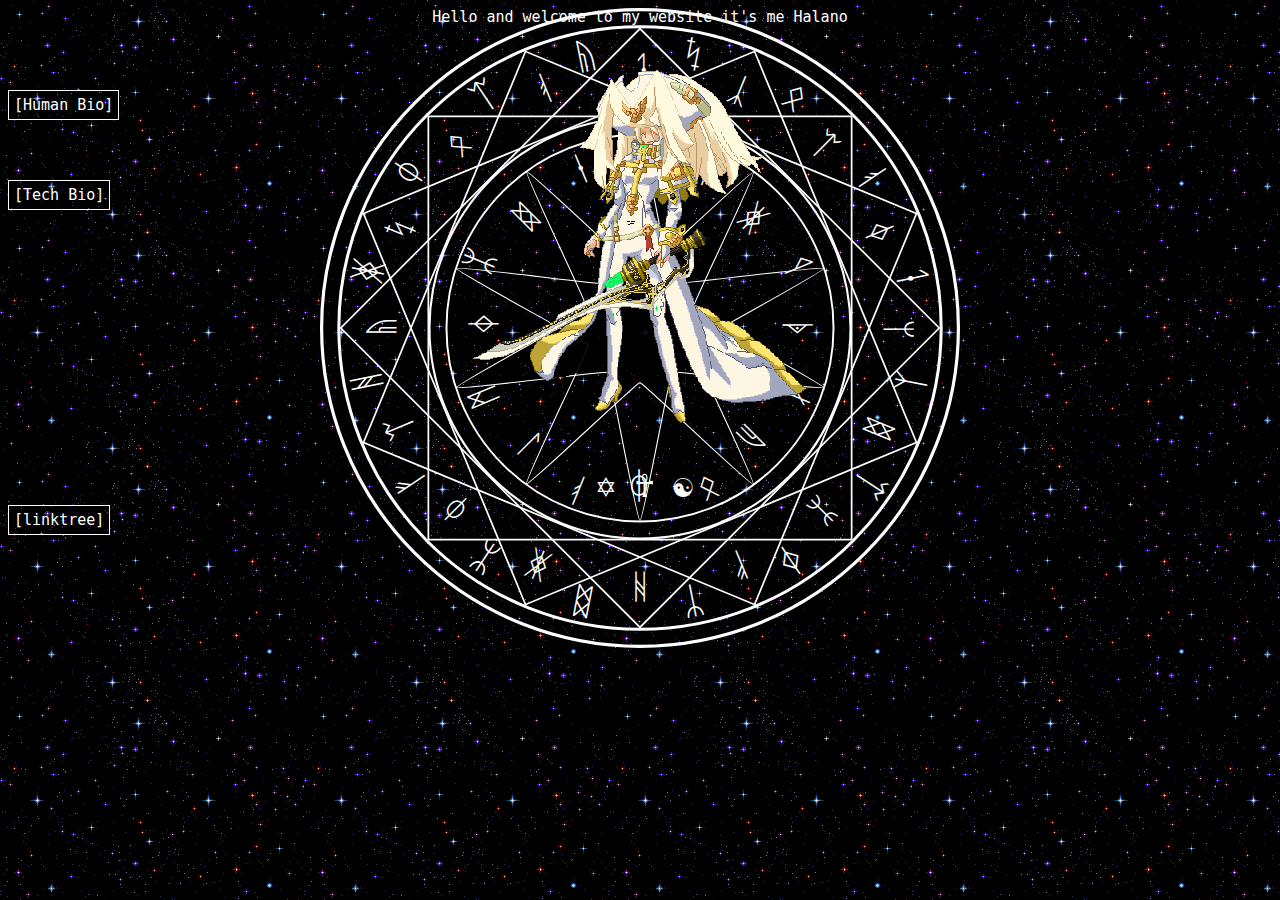
<file: index.html>
<!--
    CODE BASE BY HALANOSIBLEE - W3
    2022 - 2024
    -->
<!DOCTYPE html>
<html>
<head>
  <title>The Smart Moth Home</title>
  <meta name="viewport" content="width=device-width, initial-scale=1.0">
  <meta charset="UTF-8">
  <link rel="stylesheet" type="text/css" href="0.css">
    <script>
        let audio = new Audio('');
        let isPlaying = false;
        audio.loop = true;
        function playthekarma() {
          if (!isPlaying) {
            audio.play();
            isPlaying = true;
          } else {
            audio.pause();
            isPlaying = false;
          }
        }
    </script>
</head>
<body>
    <img class="rotating-magic" src="halanomagicircle.svg" alt="Halano Spell">
    <center>
      <label>Hello and welcome to my website it's me <a title="Halano The Smart Moth">Halano</a><br> 
        <img class="protoimg" src="arihala" onclick=""><img>
      <a class="str">✡   ☥   ☯</a></label>
    </center>
    <div  class="divo">
      <a href="https://linktr.ee/halanosiblee">[linktree]</a><br>
      </div>
    <div class="divo" style="top: 20%;">  <a href="techbio">[Tech Bio] </a><br></div>
    <div class="divo" style="top: 10%;">  <a href="about">[Human Bio] </a><br></div>
 </body>
</html>
</file>
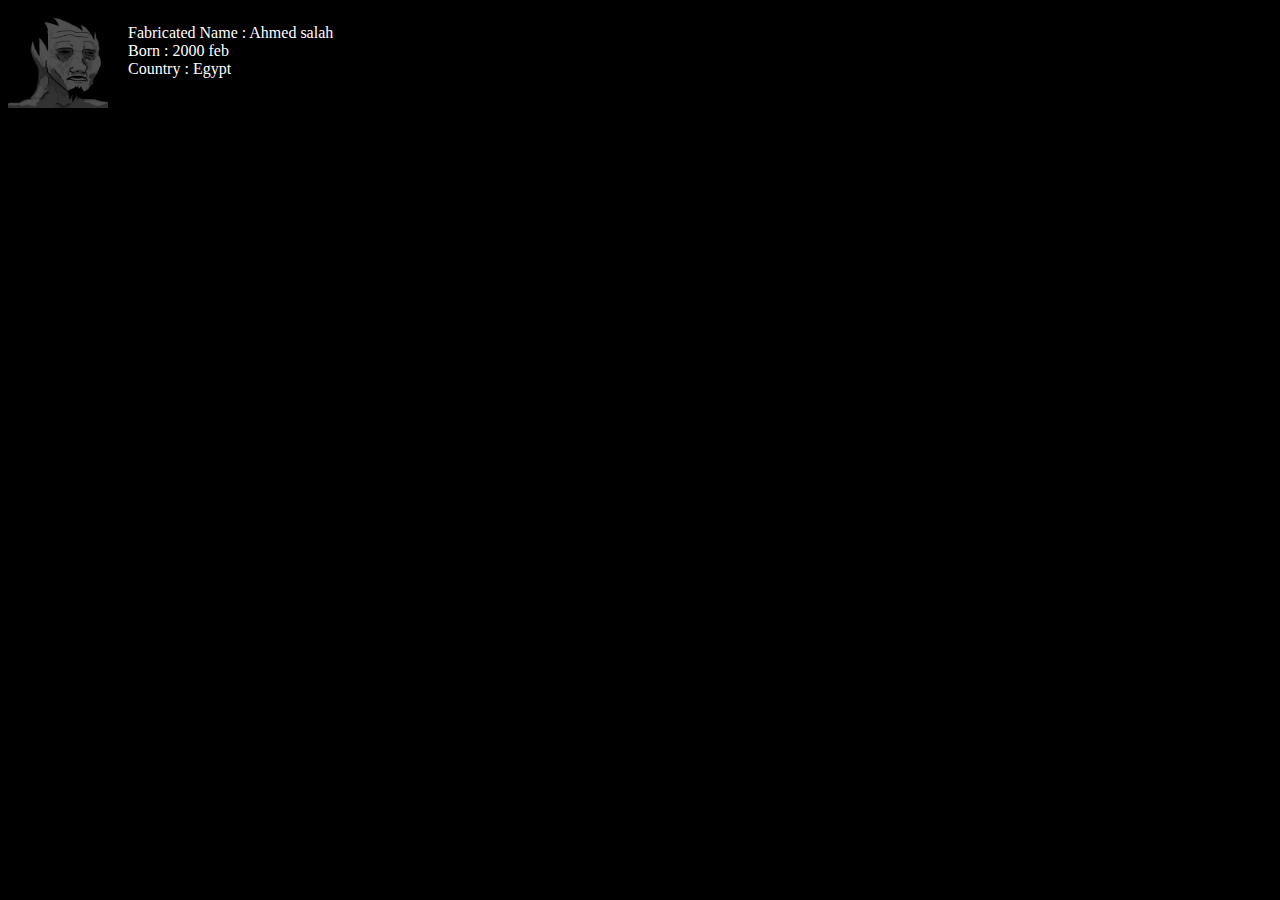
<file: about.html>
<!--
    2022 - 2024
    -->
<!DOCTYPE html>
<html>
<head>
  <title>About me</title>
  <meta name="viewport" content="width=device-width, initial-scale=1.0">
  <meta charset="UTF-8">
  <style>
  html,body {
    background-color:black;
    color:white;
  }
  img:hover{
  opacity:0;
  }
    ::selection {
    color: red;
    background: #00000000;
}
  </style>
</head>
<body>
      <label style="display: flex;">
      <img src="mez" width="100" height="100"  style="transition: opacity 0.5s;"/>
			<p style="margin-left: 20px;">Fabricated Name : Ahmed salah<br>Born : 2000 feb<br>Country : Egypt</p>
        </label>
        <!-- <p>Yes i live within this human been inside this desert country but im still counting and patience about things going on<br>how long it takes idk i've gone thru many wired situations with no hope of winning <br>but I was half wrong maybe more patience and learning from mself leadme to way i've been created for<br>yup this is me irl nothing more i could say.</p>-->
    </div>
 </body>
</html>
</file>
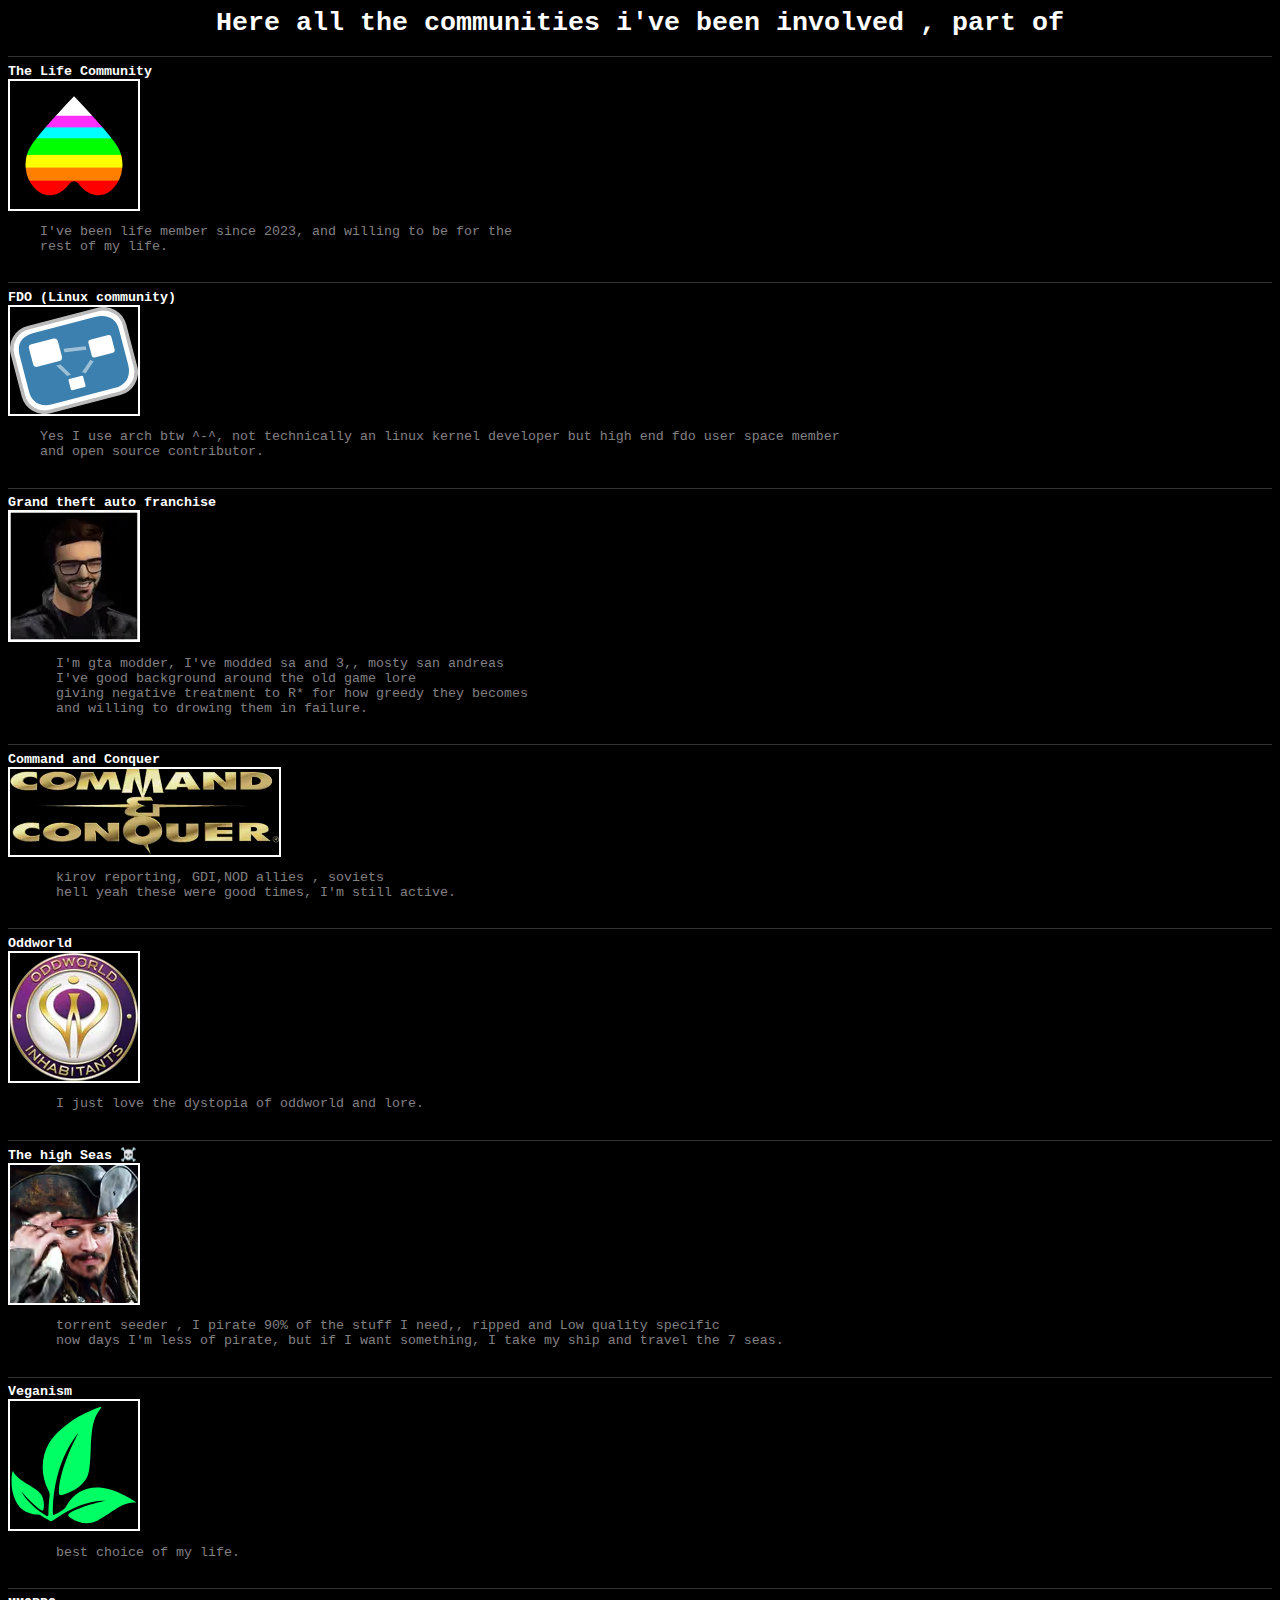
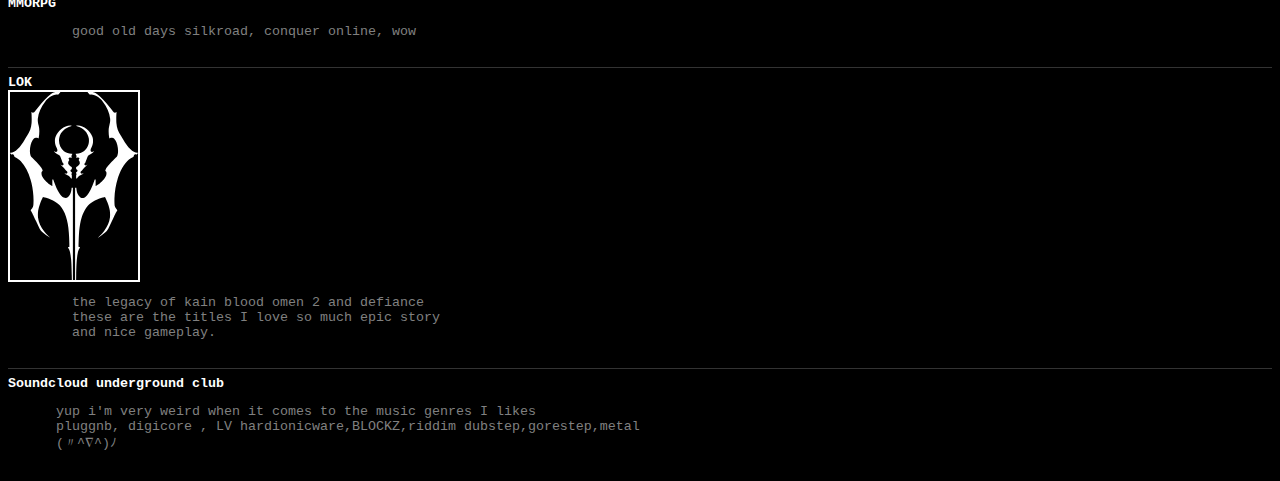
<file: communities.html>
<html>
	<head>
		<title>Communities</title>
		  <meta name="viewport" content="width=device-width, initial-scale=1.0">
			<meta charset="UTF-8">
		<style>
		html{
			background-color: black;
			color:white;
			font-family:monospace;
			font-size: 10pt;
		}
    hr {
      border: none;
      height: 1px;
      background-color: #333;
    }
    img {
      border: 2px solid white;
    }
    pre {
    	color :gray;
    }
		</style>
	</head>
	<body>
    <center><h1>Here all the communities i've been involved , part of</h1></center>
    <hr>
    <b>The Life Community</b><br>
    <img src="./media/lifehert.svg" width="128"/>
    <pre>
    I've been life member since 2023, and willing to be for the
    rest of my life.
    </pre>
    <hr>
    <b>FDO (Linux community)</b><br><img src="./media/fdo.svg" width="128"/>
    <pre>
    Yes I use arch btw ^-^, not technically an linux kernel developer but high end fdo user space member
    and open source contributor.
    </pre>
    <hr>
    <b>Grand theft auto franchise</b><br><img src="./media/cuteclad.webp" width="128"/>
    <pre>
      I'm gta modder, I've modded sa and 3,, mosty san andreas
      I've good background around the old game lore
      giving negative treatment to R* for how greedy they becomes
      and willing to drowing them in failure.
    </pre>
    <hr>
    <b>Command and Conquer</b><br><img src="./media/cnc.webp"/>
    <pre>
      kirov reporting, GDI,NOD allies , soviets
      hell yeah these were good times, I'm still active.
        </pre>
    <hr>
    <b>Oddworld</b><br><img src="./media/oddworld.webp"/>
    <pre>
      I just love the dystopia of oddworld and lore.
        </pre>
    <hr>
    <b>The high Seas ☠️</b><br><img src="./media/highsea.avif" width="128"/>
    <pre>
      torrent seeder , I pirate 90% of the stuff I need,, ripped and Low quality specific
      now days I'm less of pirate, but if I want something, I take my ship and travel the 7 seas.
        </pre>
    <hr>
    <b>Veganism</b><br><img src="./media/halanovg.svg"/>
    <pre>
      best choice of my life.
        </pre>
    <hr>
    <b>MMORPG</b>
    <pre>
        good old days silkroad, conquer online, wow
        </pre>
    <hr>
    <b title="Legacy Of Kain">LOK</b><br><img src="./media/lok.svg" width="128" />
    <pre>
        the legacy of kain blood omen 2 and defiance
        these are the titles I love so much epic story
        and nice gameplay.
        </pre>
    <hr>
    <b>Soundcloud underground club</b>
    <pre>
      yup i'm very weird when it comes to the music genres I likes
      pluggnb, digicore , LV hardionicware,BLOCKZ,riddim dubstep,gorestep,metal
      (〃^∇^)ﾉ
      </pre>
	</body>
</html>
</file>
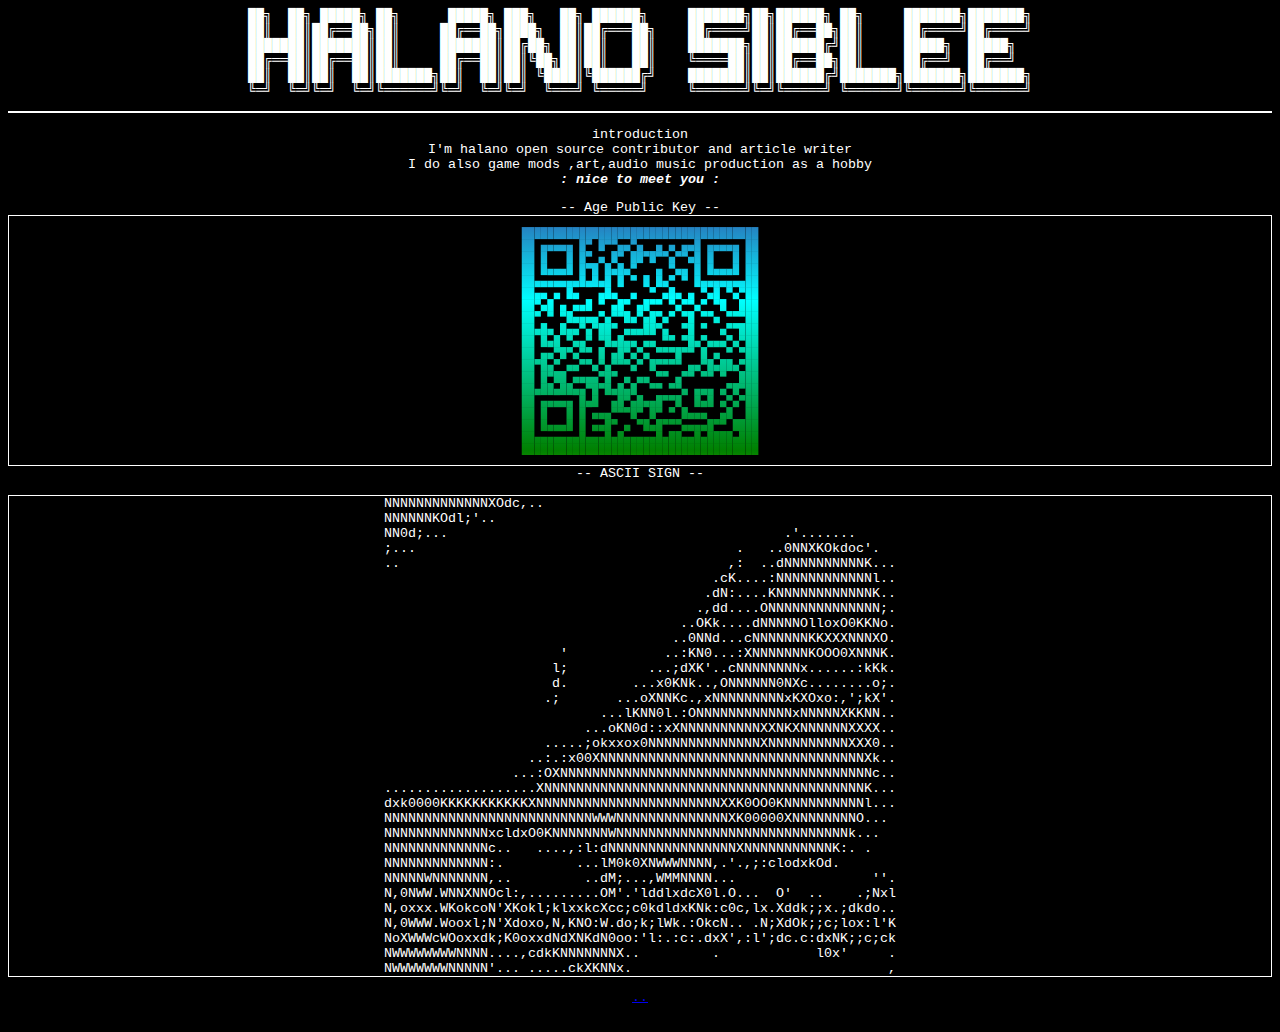
<file: halanobio.html>
<html>
	<head>
		<title>Halano Tech Bio</title>
		  <meta name="viewport" content="width=device-width, initial-scale=1.0">
			<meta charset="UTF-8">
		<style>
		html{
			background-color: black;
			color:white;
			font-family:monospace;
			font-size: 10pt;
      scrollbar-color: white black;
		}
    .halanolaser {
      position: relative;
      color: transparent;
      font-size:8pt;
      background-image: linear-gradient(to top, red, orange, yellow, green, cyan, indigo, violet);
      background-attachment: fixed;
      -webkit-background-clip: text;
      -webkit-text-fill-color: transparent;
    }
    ::selection {
        background-color: white;
        color: black;
    }
		</style>
	</head>
	<body>
		<center>
			<pre>
██╗  ██╗ █████╗ ██╗      █████╗ ███╗   ██╗ ██████╗     ███████╗██╗██████╗ ██╗     ███████╗███████╗
██║  ██║██╔══██╗██║     ██╔══██╗████╗  ██║██╔═══██╗    ██╔════╝██║██╔══██╗██║     ██╔════╝██╔════╝
███████║███████║██║     ███████║██╔██╗ ██║██║   ██║    ███████╗██║██████╔╝██║     █████╗  █████╗  
██╔══██║██╔══██║██║     ██╔══██║██║╚██╗██║██║   ██║    ╚════██║██║██╔══██╗██║     ██╔══╝  ██╔══╝  
██║  ██║██║  ██║███████╗██║  ██║██║ ╚████║╚██████╔╝    ███████║██║██████╔╝███████╗███████╗███████╗
╚═╝  ╚═╝╚═╝  ╚═╝╚══════╝╚═╝  ╚═╝╚═╝  ╚═══╝ ╚═════╝     ╚══════╝╚═╝╚═════╝ ╚══════╝╚══════╝╚══════╝
</pre>
					<div style="width: 100%;height: 2px;background-color: white;"></div>
		<pre>introduction
I'm halano open source contributor and article writer
I do also game mods ,art,audio music production as a hobby
<a style="font-style: italic;font-weight: bold;">: nice to meet you :</a></pre>
     -- Age Public Key --
            <div  style="border:1px solid"><pre class="halanolaser">
█████████████████████████████████████
██ ▄▄▄▄▄ █▀ █▀▀▄▄▀▄  ▄ ▄ ▄▄█ ▄▄▄▄▄ ██
██ █   █ █▀ ▄ █▀ ██▀█▀▀▄▀▀▄█ █   █ ██
██ █▄▄▄█ █▀█ █▄█▄▀   ▄ ▀▄▄ █ █▄▄▄█ ██
██▄▄▄▄▄▄▄█▄█▄█ █ ▀ █ █▄▀ ▀ █▄▄▄▄▄▄▄██
██▄▄ ▄ █▄   ▄█▄  ▄  ▀ ▄█▄ ▄ ▀▄█ ▀▄▀██
██▀▄█ ▄ ▄▄█ ▀ ▄█▀ ▄█▀▀ ▀▄▀▀▄▀ ▀█  ███
██▀ ▀ ▀█▄▄▄▄▀▄▀▀█▄▀▄█▀▄▀ ▀█ ▀▀▄ ▀▀▀██
██▄█▄ █▄▄▀▄▀██▀ ▄▄▄██▀▄  ▀█ ▀  ▄▀▀███
██ █▄█ ▀▄▄▀ ▀█▄█▄▄ ▄▄ ▀▀ ▀█▄▀▄▄▄▀▄▀██
██ ▄▄▀█▀▄▀▀ █ ▄█▀▄▀▄ ▀▀▀█▀▀ █ ▄ ▀ ▀██
██▀█▄▀ ▄▄▀▀▄▀▄▀▀▀▄▀ █▀▀▀▀ ▄▄▀█▄██▄▀██
██ █▀██ ▄▄▄▄▀█▀ ▄ ▄▄ ▀▀ ▄▀▀ ▀▀ ▀  ███
██▄██▄██▄▄▀█▀█▄█▄█  ▀▀ ▀▀▄ ▄▄▄ ▄▀█▀██
██ ▄▄▄▄▄ █▄█  ▄█▀▄█▄▄█▀▀█  █▄█ ▄▀▄▀██
██ █   █ █ ▄▄▄▀▀▀█▀ █▀ ▀ █▄▄▄  ▄█  ██
██ █▄▄▄█ █ ▄▄█▀ ▄ ▀█▄█▀▀▀▄▄▄▄█▀▀ ████
██▄▄▄▄▄▄▄█▄▄▄█▄█▄▄▄▄▄█▄██▄▄█▄████▄███
█████████████████████████████████████</pre></div>
-- ASCII SIGN --<pre  style="border:1px solid">
NNNNNNNNNNNNNXOdc,..                                            
NNNNNNKOdl;'..                                                  
NN0d;...                                          .'.......     
;...                                        .   ..0NNXKOkdoc'.  
..                                         ,:  ..dNNNNNNNNNNK...
                                         .cK....:NNNNNNNNNNNNl..
                                        .dN:....KNNNNNNNNNNNNK..
                                       .,dd....ONNNNNNNNNNNNNN;.
                                     ..OKk....dNNNNNOlloxO0KKNo.
                                    ..0NNd...cNNNNNNNKKXXXNNNXO.
                      '            ..:KN0...:XNNNNNNNKOOO0XNNNK.
                     l;          ...;dXK'..cNNNNNNNNx......:kKk.
                     d.        ...x0KNk..,ONNNNNN0NXc........o;.
                    .;       ...oXNNKc.,xNNNNNNNNNxKXOxo:,';kX'.
                           ...lKNN0l.:ONNNNNNNNNNNNxNNNNNXKKNN..
                         ...oKN0d::xXNNNNNNNNNNXXNKXNNNNNNXXXX..
                    .....;okxxox0NNNNNNNNNNNNNNXNNNNNNNNNNXXX0..
                  ..:.:x00XNNNNNNNNNNNNNNNNNNNNNNNNNNNNNNNNNXk..
                ...:OXNNNNNNNNNNNNNNNNNNNNNNNNNNNNNNNNNNNNNNNc..
...................XNNNNNNNNNNNNNNNNNNNNNNNNNNNNNNNNNNNNNNNNK...
dxk0000KKKKKKKKKKKXNNNNNNNNNNNNNNNNNNNNNNNXXK0OO0KNNNNNNNNNNl...
NNNNNNNNNNNNNNNNNNNNNNNNNNWWWNNNNNNNNNNNNNNXK00000XNNNNNNNNO... 
NNNNNNNNNNNNNxcldxO0KNNNNNNNWNNNNNNNNNNNNNNNNNNNNNNNNNNNNNk...  
NNNNNNNNNNNNNc..   ....,:l:dNNNNNNNNNNNNNNNNXNNNNNNNNNNNK:. .   
NNNNNNNNNNNNN:.         ...lM0k0XNWWWNNNN,.'.,;:clodxkOd.       
NNNNNWNNNNNNN,..         ..dM;...,WMMNNNN...                 ''.
N,0NWW.WNNXNNOcl:,.........OM'.'lddlxdcX0l.O...  O'  ..    .;Nxl
N,oxxx.WKokcoN'XKokl;klxxkcXcc;c0kdldxKNk:c0c,lx.Xddk;;x.;dkdo..
N,0WWW.Wooxl;N'Xdoxo,N,KNO:W.do;k;lWk.:OkcN.. .N;XdOk;;c;lox:l'K
NoXWWWcWOoxxdk;K0oxxdNdXNKdN0oo:'l:.:c:.dxX',:l';dc.c:dxNK;;c;ck
NWWWWWWWWNNNN....,cdkKNNNNNNNX..         .            l0x'     .
NWWWWWWWNNNNN'... .....ckXKNNx.                                ,</pre><a href="/">..</a>
    </center>
	</body>
</html>
</file>
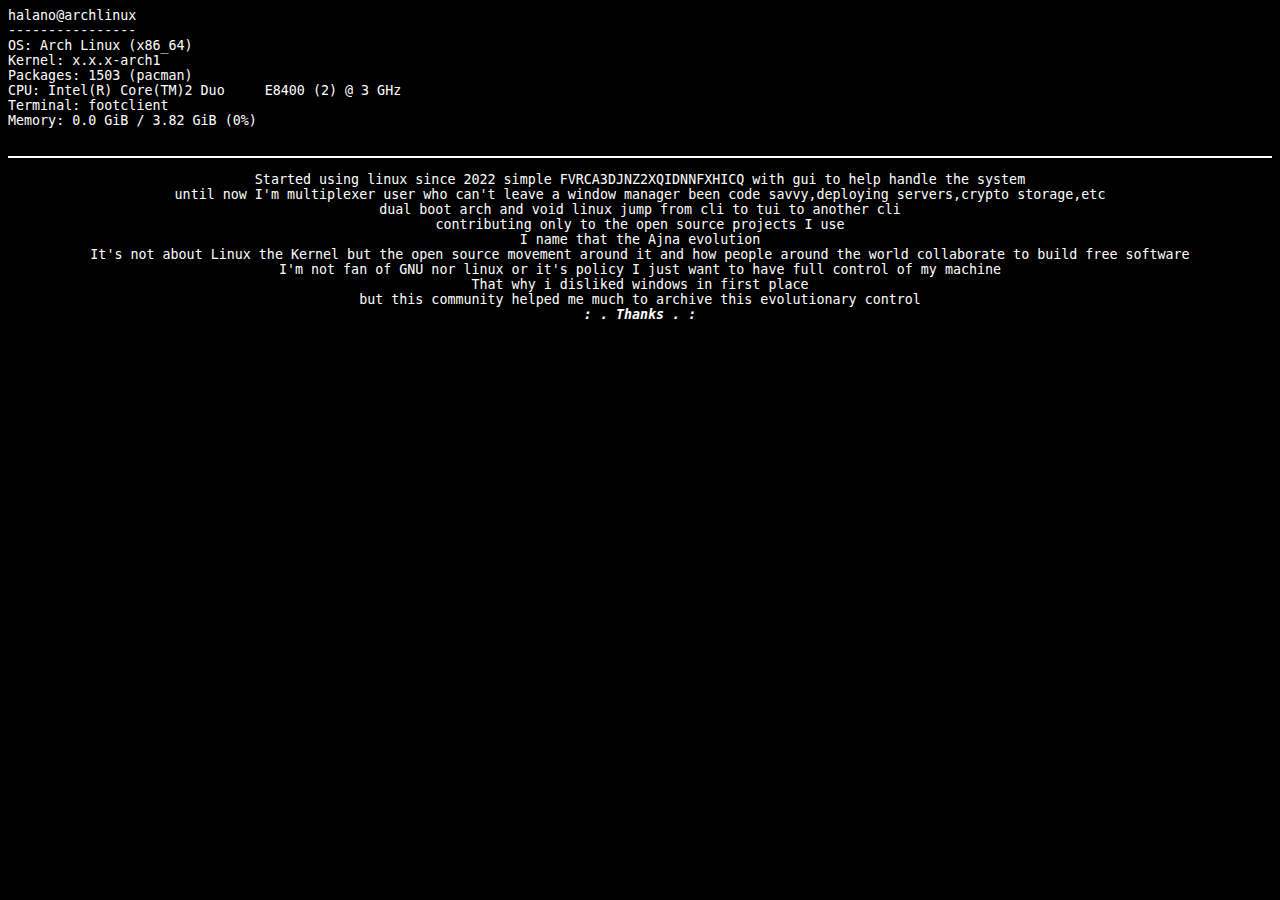
<file: techbio.html>
<html>
	<head>
		<title>Halano Tech Bio</title>
		  <meta name="viewport" content="width=device-width, initial-scale=1.0">
			<meta charset="UTF-8">
		<style>
		html{
			background-color: black;
			color:white;
			font-family:monospace;
			font-size: 10pt;
		}
		</style>
	</head>
	<body>
	<pre>
halano@archlinux
----------------
OS: Arch Linux (x86_64)
Kernel: x.x.x-arch1
Packages: 1503 (pacman)
CPU: Intel(R) Core(TM)2 Duo     E8400 (2) @ 3 GHz
Terminal: footclient
Memory: 0.0 GiB / 3.82 GiB (0%)
		</pre>
		<div style="width: 100%;height: 2px;background-color: white;"></div>
		<center>
		<pre>Started using linux since 2022 simple FVRCA3DJNZ2XQIDNNFXHICQ with gui to help handle the system
until now I'm multiplexer user who can't leave a window manager been code savvy,deploying servers,crypto storage,etc
dual boot arch and void linux jump from cli to tui to another cli
contributing only to the open source projects I use
I name that the Ajna evolution
It's not about Linux the Kernel but the open source movement around it and how people around the world collaborate to build free software
I'm not fan of GNU nor linux or it's policy I just want to have full control of my machine
That why i disliked windows in first place
but this community helped me much to archive this evolutionary control
<a style="font-style: italic;font-weight: bold;">: . Thanks . :</a></pre>
		</center>
	</body>
</html>
</file>
<file: 0.css>
body {
    overflow:hidden;
    background-color:black;
    background-image: url('980');
    background-repeat: repeat;
    font-family:monospace;
    font-size: 15px;
    color:white;
    background-attachment: fixed;
  }
@media only screen and (max-width: 600px) {
    html{
        background-color: black;
    }
    body {
      display:none;
    }
}
  ::selection {
    color: white;
    background: #00000000;
    text-shadow: 0px 0px 5px #FFFFFF;
}
  .str {
    font-size:32px;
	  animation-name: stra;
	  animation-duration: 5s;
	  animation-iteration-count: infinite;
	  animation-direction: alternate;
	  animation-timing-function: linear; 
}
.container {
  position: relative;
  display: flex;
  flex-direction: column;
  align-items: center;
}

  .protoimg{display: block;transform:scale(0.8);transition:all .8s ;image-rendering: pixelated;}
  .protoimg:hover{transform:scale(1);}
@keyframes stra {
	0% {
		color: #FF0000;
	}
	25% {
		color: #FFFF00;
	}
	50% {
		color: #00FF00;
	}
	75% {
		color: #0000FF;
	}
	100% {
		color: #FF00FF;
	}
}
a:link {
    text-decoration: inherit;
    color: inherit;
    cursor:default;
}

a:visited {
    text-decoration: inherit;
    color: inherit;
    cursor: auto;
}
.rotating-magic {
  position: absolute;
  width: 50%;
  height: auto;
  object-fit: cover;
  left: 25%;
  animation: rotate 30s linear infinite;
	pointer-events: none;
  user-select: none;
}

@keyframes rotate {
  from {
    transform: rotate(360deg);
  }
  to {
    transform: rotate(0deg);
  }
}
.divo {
	position:absolute;
	padding: 5px;
	border: 1px solid white;
	border-spacing:5px;

}
.divo:hover {
	background-color: #FFFFFF30;
  }
</file>
